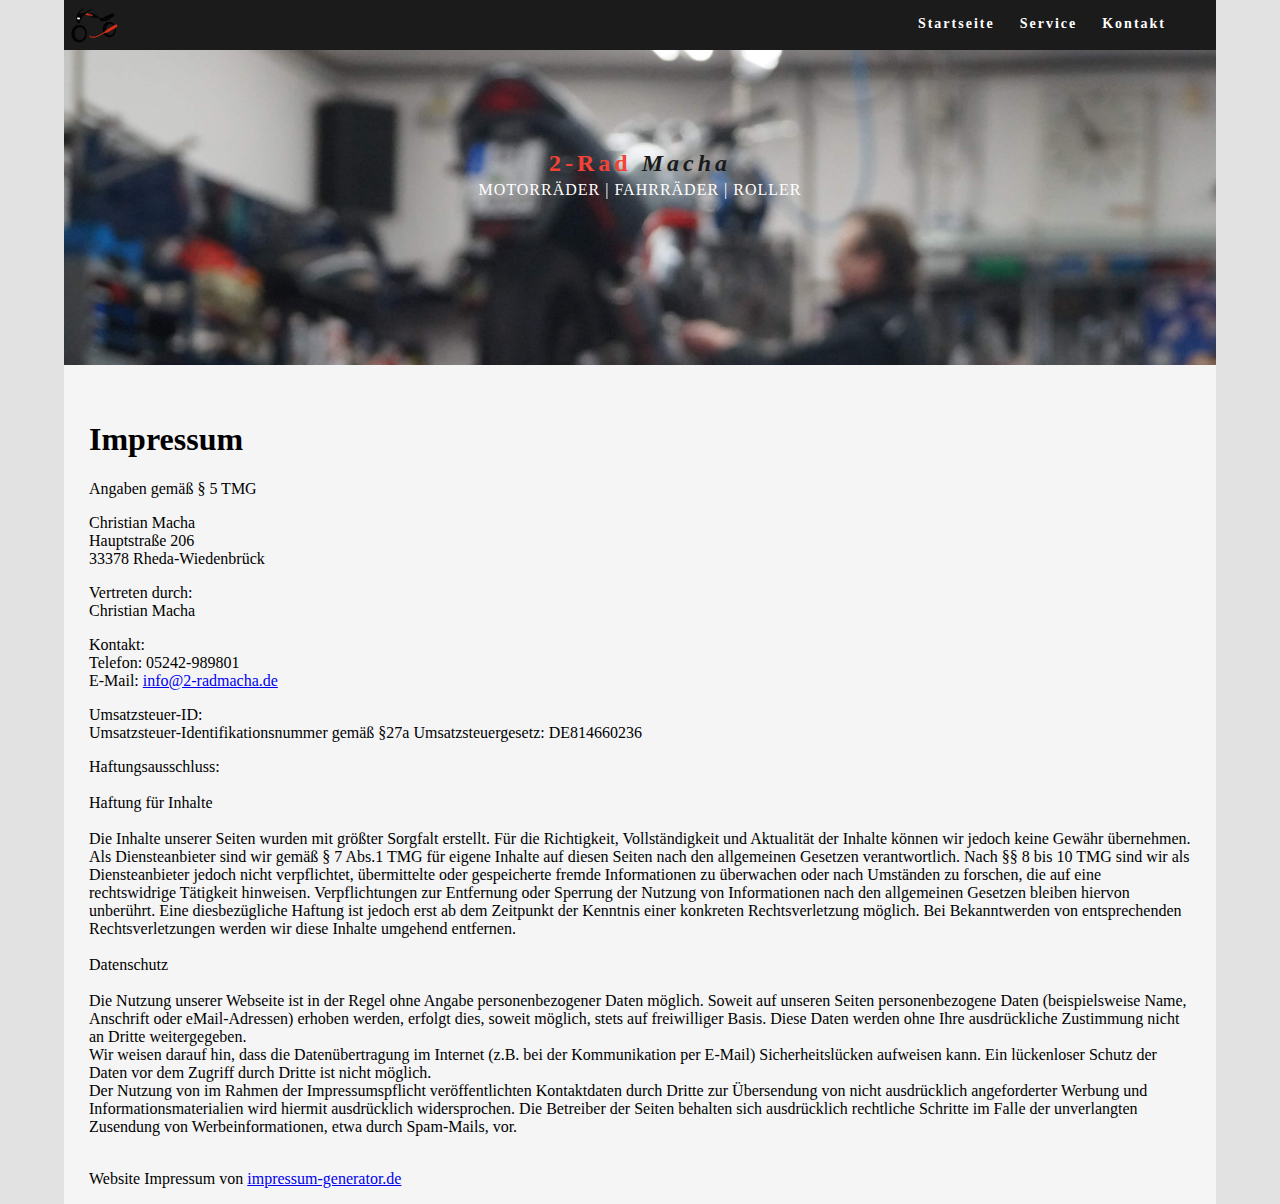
<file: impressum.html>
<!doctype html>
<html lang="en-US">

<head>
    <meta charset="utf-8">
    <meta http-equiv="X-UA-Compatible" content="IE=edge">
    <meta name="viewport" content="width=device-width, initial-scale=1">
    <title>Light Theme</title>
    <link href="css/singlePageTemplate.css" rel="stylesheet" type="text/css">
    <!--The following script tag downloads a font from the Adobe Edge Web Fonts server for use within the web page. We recommend that you do not modify it.-->
    <script>
        var __adobewebfontsappname__ = "dreamweaver";
    </script>
    <script src="http://use.edgefonts.net/source-sans-pro:n2:default.js" type="text/javascript"></script>
    <!-- HTML5 shim and Respond.js for IE8 support of HTML5 elements and media queries -->
    <!-- WARNING: Respond.js doesn't work if you view the page via file:// -->
    <script src="https://oss.maxcdn.com/html5shiv/3.7.2/html5shiv.min.js"></script>
    <script src="https://oss.maxcdn.com/respond/1.4.2/respond.min.js"></script>
</head>

<body>
    <!-- Main Container -->
    <div class="container">
        <!-- Navigation -->
        <header>
            <a href="index.html">
                <img class="logo" src="images/logomacha_cropped.png">
            </a>
            <nav>
                <ul>
                    <li><a href="#hero">Startseite</a></li>
                    <li><a href="#about">Service</a></li>
                    <li><a href="#contact">Kontakt</a></li>
                </ul>
            </nav>
        </header>
        <!-- Hero Section -->
      <section class="hero" id="hero">
            <h2 class="hero_header">2-Rad <span class="light">Macha</span></h2>
            <p class="tagline">Motorräder | Fahrräder | Roller</p>
        </section>
        <!-- About Section -->
        <section class="about" id="about">
            <p class="text_column"> <div class='impressum'><h1>Impressum</h1><p>Angaben gemäß § 5 TMG</p><p>Christian Macha <br> 
Hauptstraße 206<br> 
33378 Rheda-Wiedenbrück <br> 
</p><p> <strong>Vertreten durch: </strong><br>
Christian Macha<br>
</p><p><strong>Kontakt:</strong> <br>
Telefon: 05242-989801<br>
E-Mail: <a href='mailto:info@2-radmacha.de'>info@2-radmacha.de</a></br></p><p><strong>Umsatzsteuer-ID: </strong> <br>
Umsatzsteuer-Identifikationsnummer gemäß §27a Umsatzsteuergesetz: DE814660236
<br>
</p><p><strong>Haftungsausschluss: </strong><br><br><strong>Haftung für Inhalte</strong><br><br>
Die Inhalte unserer Seiten wurden mit größter Sorgfalt erstellt. Für die Richtigkeit, Vollständigkeit und Aktualität der Inhalte können wir jedoch keine Gewähr übernehmen. Als Diensteanbieter sind wir gemäß § 7 Abs.1 TMG für eigene Inhalte auf diesen Seiten nach den allgemeinen Gesetzen verantwortlich. Nach §§ 8 bis 10 TMG sind wir als Diensteanbieter jedoch nicht verpflichtet, übermittelte oder gespeicherte fremde Informationen zu überwachen oder nach Umständen zu forschen, die auf eine rechtswidrige Tätigkeit hinweisen. Verpflichtungen zur Entfernung oder Sperrung der Nutzung von Informationen nach den allgemeinen Gesetzen bleiben hiervon unberührt. Eine diesbezügliche Haftung ist jedoch erst ab dem Zeitpunkt der Kenntnis einer konkreten Rechtsverletzung möglich. Bei Bekanntwerden von entsprechenden Rechtsverletzungen werden wir diese Inhalte umgehend entfernen.<br><br><strong>Datenschutz</strong><br><br>
Die Nutzung unserer Webseite ist in der Regel ohne Angabe personenbezogener Daten möglich. Soweit auf unseren Seiten personenbezogene Daten (beispielsweise Name, Anschrift oder eMail-Adressen) erhoben werden, erfolgt dies, soweit möglich, stets auf freiwilliger Basis. Diese Daten werden ohne Ihre ausdrückliche Zustimmung nicht an Dritte weitergegeben. <br>
Wir weisen darauf hin, dass die Datenübertragung im Internet (z.B. bei der Kommunikation per E-Mail) Sicherheitslücken aufweisen kann. Ein lückenloser Schutz der Daten vor dem Zugriff durch Dritte ist nicht möglich. <br>
Der Nutzung von im Rahmen der Impressumspflicht veröffentlichten Kontaktdaten durch Dritte zur Übersendung von nicht ausdrücklich angeforderter Werbung und Informationsmaterialien wird hiermit ausdrücklich widersprochen. Die Betreiber der Seiten behalten sich ausdrücklich rechtliche Schritte im Falle der unverlangten Zusendung von Werbeinformationen, etwa durch Spam-Mails, vor.<br>
</p><br> 
Website Impressum von <a href="https://www.impressum-generator.de">impressum-generator.de</a>
 </div>
 
			</p>
        </section>
        <!-- Stats Gallery Section -->
        
        <!-- Parallax Section -->
      
        <!-- More Info Section -->
        <footer>
            
          
        </footer>
        <!-- Footer Section -->
        
        <!-- Copyrights Section -->
        
    </div>
    <!-- Main Container Ends -->
</body>

</html>
</file>
<file: css/singlePageTemplate.css>
@charset "UTF-8";

/* 
<color name="primaryColor">#424242</color>
<color name="primaryLightColor">#6d6d6d</color>
<color name="primaryDarkColor">#1b1b1b</color>
<color name="secondaryColor">#f44336</color>
<color name="secondaryLightColor">#ff7961</color>
<color name="secondaryDarkColor">#ba000d</color>
<color name="primaryTextColor">#ffffff</color>
<color name="secondaryTextColor">#000000</color> */

* {
    font-smooth: grayscale;
}

:root {
    --primary-color: #424242;
    --primary-lightcolor: #6d6d6d;
    --primary-darkcolor: #1b1b1b;

    --secondary-color: #f44336;
    --secondary-lightcolor: #ff7961;
    --secondary-darkcolor: #ba000d;

    /* --primary-textcolor:  */

    --background-light: #f5f5f6;
    --background-dark: #e1e2e1;

}

/* Body */
body {
    font-family: source-sans-pro;
    background-color: var(--background-dark);
    margin-top: 0px;
    margin-right: 0px;
    margin-bottom: 0px;
    margin-left: 0px;
    font-style: normal;
    font-weight: 200;
}

/* Container */
.container {
    width: 90%;
    margin-left: auto;
    margin-right: auto;
    background-color: var(--background-light);
}

/* Navigation */
header {
    width: 90%;
    height: 50px;
    background-color: var(--primary-darkcolor);
    position: fixed;
}

.logo {
    height: 75%;
    float: left;
    margin-top: 8px;
    margin-left: 5px;
}

nav {
    float: right;
    width: 50%;
    text-align: right;
    margin-right: 25px;
}

header nav ul {
    list-style: none;
    float: right;
}

nav ul li {
    float: left;
    color: #FFFFFF;
    font-size: 14px;
    text-align: left;
    margin-right: 25px;
    letter-spacing: 2px;
    font-weight: bold;
    transition: all 0.3s ease-in-out;
}

ul li a {
    color: #FFFFFF;
    text-decoration: none;
    transition: .25s ease-in-out;
}

ul li:hover a {
    color: var(--secondary-color);
}

.hero_header {
    color: var(--secondary-color);
    text-align: center;
    margin-top: 0px;
    margin-right: 0px;
    margin-bottom: 0px;
    margin-left: 0px;
    letter-spacing: 4px;
    /* [disabled]font-weight: 600; */
}

/* Hero Section */
.hero {
    background-color: transparent;
    padding-top: 150px;
    padding-bottom: 150px;
    background-image: url(../images/parallax_2.jpg);
    background-attachment: fixed;
    background-size: cover;
    background-repeat: no-repeat;
}

.light {
    font-weight: bold;
    color: var(--primary-darkcolor);
    font-style: italic;
}

.tagline {
    text-align: center;
    color: #FFFFFF;
    margin-top: 4px;
    font-weight: lighter;
    text-transform: uppercase;
    letter-spacing: 1px;
}

.backgroundBox{
    background-color: rgba(0,0,0,0.5);
    display: block;
}


/* About Section */
.text_column {
    width: 100%;
    text-align: justify;
    font-weight: lighter;
    line-height: 25px;
    color: var(--primary-darkcolor);
}

.about {
    padding-left: 25px;
    padding-right: 25px;
    padding-top: 35px;
    display: inline-block;
    background-color: var(--background-light);
    margin-top: 0px;
}

/* Stats Gallery */

.gallery {
    display: inline-block;
    width: 100%;
    background-color: var(--background-light);
    padding-bottom: 35px;
    padding-top: 0px;
    margin-top: -5px;
    margin-bottom: 0px;
}


.thumbnail {
    width: 50%;
    text-align: center;
    float: left;
    margin-top: 35px;
}


.listen {
    list-style-type: none
}

#secondList {
    padding-left: 0px;
    padding-right: 40px;
}

.liHeader h3 {
    color: var(--secondary-color);
    text-align: center;
    text-transform: uppercase;

}

.flexboxGallery {
    height: 400px;
    background-color: var(--primary-darkcolor);
    display: flex;
    flex-flow: row wrap;
    justify-content: space-around;
    align-items: center;

}

.sliderImage {
    height: 280px;
    margin-top: 25px;
    margin-bottom: 25px;
    padding: 5%x;
    /* flex-shrink: 3; */
}

hr {
    width: 75%;
}

/* .flexboxGallery img {
    height: 400px;
    width: 400px;
} */

/* .parallax {
    color: var(--primary-darkcolor);
    text-align: right;
    padding-right: 100px;
    padding-top: 110px;
    letter-spacing: 2px;
    margin-top: 0px;
} */

/* .parallax_description {
    text-align: right;
    padding-right: 100px;
    width: 30%;
    float: right;
    font-weight: lighter;
    line-height: 23px;
    margin-top: 0px;
    margin-right: 0px;
    margin-bottom: 0px;
    margin-left: 0px;
} */

/* More info */
.Kontakt {
    background-color: var(--background-light);
    width: 100%;
    display: inline-block;
    padding-bottom: 35px
}

.footer_column {
    width: 50%;
    text-align: center;
    margin-top: 30px;
    float: left;

    color: var(--primary-darkcolor);
    text-align: center;
}

.Kontakt .footer_column h3 {
    color: var(--secondary-color);
    text-align: center;
    text-transform: uppercase;
}

.copyright {
    text-align: center;
    padding-top: 20px;
    padding-bottom: 20px;
    background-color: var(--primary-darkcolor);
    color: #FFFFFF;
    text-transform: uppercase;
    font-weight: lighter;
    letter-spacing: 2px;
    border-top-width: 2px;
}

.btnImpressum {
    background-color: var(--primary-darkcolor);
    color: var(--background-light);
    padding: 3px;
    text-transform: uppercase;
    text-decoration: none;
    transition: .3s ease-in-out;
}

.btnImpressum:hover {
    background-color: var(--background-light);
    color: var(--primary-darkcolor);
    cursor: pointer;
}

/* .backgroundBox {
    opacity: 50%;
    background-color: lightgrey;
} */



@media (max-width: 1750px) {

    .flexBG {
        width: 100%;
        background-color: var(--primary-darkcolor);
    }

    .flexboxGallery {
        width: 70%;
        height: 100%;
        display: flex;
        margin-left: auto;
        margin-right: auto;
        margin-bottom: 25px;
        flex-direction: row;
        flex-wrap: wrap;
        justify-content: space-around;
        align-items: center;

    }

    .sliderImage {
        height: 280px;
        margin-left: 12px;
        margin-right: 12px;
        /* padding: 5%; */
        /* flex-shrink: 3; */

    }

    #letztesIMG {
        margin-top: 0px;
    }

}

@media (max-width: 1658px) {

    #letztesIMG {
        margin-top: 25px;
    }
}

/* Mobile */

@media (max-width: 767px) {
    .flexboxGallery {
        width: 90%;
        height: 100%;
        display: flex;
        flex-direction: column;
        flex-wrap: wrap;
        justify-content: space-around;
    }

    .sliderImage {
        width: 70%;
        height: 70%;
        margin-left: 12px;
        margin-right: 12px;

    }

    #secondPicture {
        margin: auto 0 auto 0;
    }
/* 
    .logo {
        margin-top: 8px;
        margin-bottom: 5px;
    } */


    /* .container header nav {
        margin-top: -1px;
        margin-right: 0px;
        margin-bottom: 0px;
        margin-left: 0px;
        width: 100%;
        float: none;
        overflow: auto;
        background: var(--primary-color);
        position: absolute;
    }

    header nav ul {
        padding: 0px;
        float: none;
    }

    nav ul li {
        margin-top: 0px;
        margin-right: 0px;
        margin-bottom: 0px;
        margin-left: 0px;
        width: 100%;
        text-align: center;
        padding-top: 8px;
        padding-bottom: 8px;
    } */

    .text_column {
        width: 100%;
        text-align: left;
        padding-top: 0px;
        padding-right: 0px;
        padding-bottom: 0px;
        padding-left: 0px;
    }

    .thumbnail {
        width: 50%;
    }

    .banner {
        padding-left: 20px;
        padding-right: 20px;
    }

    .footer_column {
        width: 100%;
    }
}
</file>
